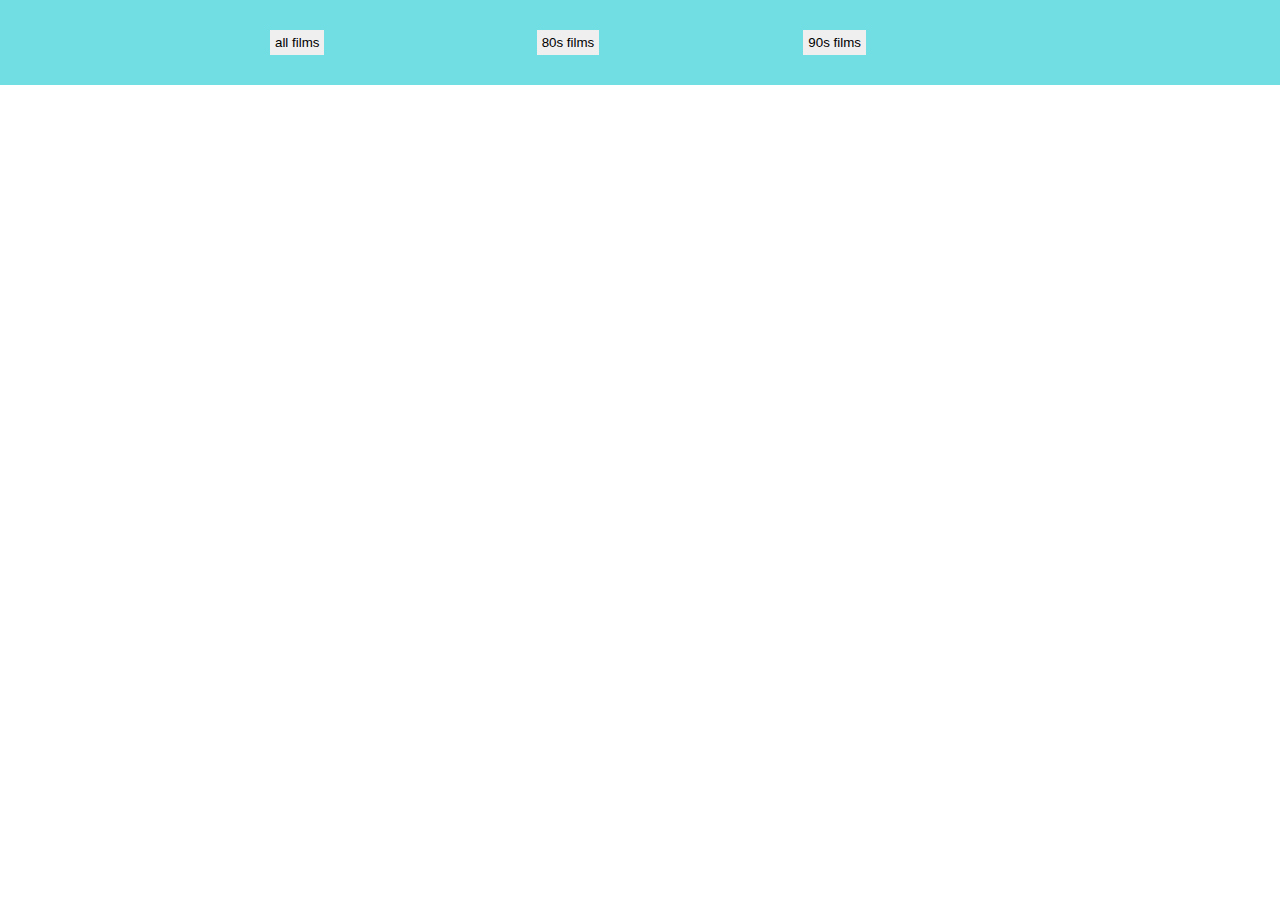
<file: index.html>
<!DOCTYPE html>
<html lang="en">
<head>
    <meta charset="UTF-8">
    <meta name="viewport" content="width=device-width, initial-scale=1.0">
    <title>Document</title>
    <script src="https://code.jquery.com/jquery-3.4.1.js"></script>
    <link rel="stylesheet" href="style.css">
</head>
<body>
    
    <div id="top"></div>

    <div id="top-bar">
        <div class="table">
        <ul id="buttons">
            <li><button id="all">all films</button></li>
            <li><button id="80s">80s films</button></li>
            <li><button id="90s">90s films</button></li>
        </ul>
    </div>
   
    </div>
<div id="window">
 
    

    <div id="app">
        

    </div>
</div>

<script src="scripts/script.js"></script>
<script src="scripts/script2.js"></script>
<script src="scripts/port.js"></script>
<script src="scripts/actor.js"></script>
</body>
</html>
</file>
<file: style.css>
@import url("https://fonts.googleapis.com/css?family=Abril+Fatface&display=swap");
@import url("https://fonts.googleapis.com/css?family=Cabin&display=swap");
@import url("https://fonts.googleapis.com/css?family=Lora&display=swap");
* {
  padding: 0;
  margin: 0;
}

body {
  -webkit-animation: fadein 2s;
          animation: fadein 2s;
  overflow-x: hidden;
}

#top-bar {
  background: #70dee2;
  width: 100vw;
  max-width: 100%;
  top: 0;
  left: 0;
  height: 5%;
  padding: 20px;
  position: absolute;
  z-index: 10;
}

#top-bar .table {
  width: 800px;
  margin: 0 auto;
}

#top-bar .table ul#buttons {
  list-style-type: none;
  display: -webkit-box;
  display: -ms-flexbox;
  display: flex;
}

#top-bar .table ul li {
  margin: 10px;
  -webkit-box-flex: 1;
      -ms-flex: 1;
          flex: 1;
}

#top-bar .table ul li button {
  border: none;
  padding: 5px;
  cursor: pointer;
}

#top-bar .table ul li button:hover {
  cursor: pointer;
  background: #fff;
}

#window {
  width: 100vw;
  height: 100vh;
  position: relative;
  -webkit-box-pack: center;
      -ms-flex-pack: center;
          justify-content: center;
}

#app {
  top: 15%;
  width: 80vw;
  left: 0;
  right: 0;
  margin-left: auto;
  margin-right: auto;
  display: -webkit-box;
  display: -ms-flexbox;
  display: flex;
  position: absolute;
  -ms-flex-flow: wrap;
      flex-flow: wrap;
}

#app .card {
  position: relative;
  -webkit-box-flex: 1;
      -ms-flex: 1;
          flex: 1;
  margin: 10px 10px 100px 10px;
  min-width: 450px;
  max-width: 450px;
  z-index: 1;
  max-height: 900px;
}

#app .card:hover .card__img img {
  -webkit-box-shadow: 0 0 11px rgba(33, 33, 33, 0.2);
          box-shadow: 0 0 11px rgba(33, 33, 33, 0.2);
  -webkit-transform: scale(1.02);
          transform: scale(1.02);
  cursor: pointer;
}

#app .card .card__hover {
  color: #fff;
  border: none;
  visibility: hidden;
  position: absolute;
  top: 0;
  left: 0;
  height: 100%;
  cursor: pointer;
  -webkit-transition: 0.2s;
  transition: 0.2s;
  width: 100%;
}

#app .card__img {
  -webkit-transition: all 0.3s;
  transition: all 0.3s;
  z-index: 3;
}

#app .card__img img {
  overflow: hidden;
  width: 100%;
  max-height: 100%;
  -webkit-transition: all 0.3s;
  transition: all 0.3s;
}

#app .card h1 {
  text-align: center;
  font-family: 'lora', serif;
  font-weight: 100;
  margin-top: 7px;
  margin-bottom: 7px;
  font-size: 20px;
  line-height: 2em;
}

#app .card__text {
  padding-right: 20px;
  text-align: right;
  font-size: 11px;
  font-family: 'Cabin', sans-serif;
}

#app .card__text:before {
  content: '------';
  margin: 0 0.5rem 0 0;
  letter-spacing: -0.15rem;
}

#app .card__description {
  padding-left: 20%;
  padding-right: 20%;
  text-align: justify;
  font-family: 'lora', serif;
  font-size: 12px;
}

#port {
  position: absolute;
  width: 100%;
  height: 100%;
  top: 0;
  left: 0;
  padding-top: 100px;
  background-color: #fff;
  z-index: 9;
  visibility: hidden;
  -webkit-transform: translateY(-100%);
  transform: translateY(-100%);
  -webkit-transition: -webkit-transform 0.4s ease-in-out;
  transition: -webkit-transform 0.4s ease-in-out;
  transition: transform 0.4s ease-in-out;
  transition: transform 0.4s ease-in-out, -webkit-transform 0.4s ease-in-out;
}

#port.card__open {
  visibility: visible;
  -webkit-transform: translateY(0%);
  transform: translateY(0%);
  -webkit-transition: -webkit-transform 0.4s ease-in-out;
  transition: -webkit-transform 0.4s ease-in-out;
  transition: transform 0.4s ease-in-out;
  transition: transform 0.4s ease-in-out, -webkit-transform 0.4s ease-in-out;
  opacity: 1;
}

#port.card__open h1 {
  margin: auto;
  width: 500px;
  font-family: 'lora', serif;
  font-weight: 100;
  margin-bottom: 7px;
  font-size: 30px;
  line-height: 2em;
}

#port.card__open p {
  margin: auto;
  font-family: 'Cabin', sans-serif;
  width: 500px;
  text-align: justify;
}

#port.card__open .info__about {
  display: -webkit-box;
  display: -ms-flexbox;
  display: flex;
  margin: auto;
  width: 500px;
}

#port.card__open .info__about .persons {
  -webkit-box-flex: 1;
      -ms-flex: 1;
          flex: 1;
}

#port.card__open .info__about .persons h2 {
  font-family: 'lora', serif;
  font-weight: 100;
  margin-bottom: 7px;
  font-size: 20px;
  line-height: 2em;
}

#port.card__open .info__about .persons ul {
  display: -webkit-box;
  display: -ms-flexbox;
  display: flex;
  list-style-type: none;
  font-family: 'Cabin', sans-serif;
  font-size: 13px;
  -ms-flex-flow: wrap;
      flex-flow: wrap;
  opacity: 1;
}

#port.card__open .info__about .persons ul li {
  border-radius: 50%;
  color: #fff;
  text-align: center;
  background-image: linear-gradient(120deg, #fbc2eb 0%, #a6c1ee 100%);
  width: 100px;
  height: 100px;
  padding: 20px;
  margin: 10px;
  -webkit-transition: all 0.3s;
  transition: all 0.3s;
}

#port.card__open .info__about .persons ul li:nth-child(2n) {
  background-image: linear-gradient(120deg, #84fab0 0%, #8fd3f4 100%);
}

#port.card__open .info__about .persons ul li:nth-child(4n) {
  background-image: linear-gradient(120deg, #ff9a9e 0%, #fecfef 100%);
}

#port.card__open .info__about .persons ul li:nth-child(5n) {
  background-image: linear-gradient(120deg, #ffc3a0 0%, #ffafbd 100%);
}

#port.card__open .info__about .persons ul li:hover {
  -webkit-box-shadow: 0 0 11px rgba(33, 33, 33, 0.2);
          box-shadow: 0 0 11px rgba(33, 33, 33, 0.2);
  -webkit-transform: scale(1.02);
          transform: scale(1.02);
}

#port.card__open .close {
  position: absolute;
  right: 0;
  top: 0;
  width: 32px;
  height: 32px;
  opacity: 0.3;
  -webkit-transition: 0.3s;
  transition: 0.3s;
}

#port.card__open .close:hover {
  opacity: 1;
  cursor: pointer;
  -webkit-transform: rotate(180deg);
          transform: rotate(180deg);
}

#port.card__open .close:before, #port.card__open .close:after {
  position: absolute;
  left: 15px;
  content: ' ';
  height: 33px;
  width: 2px;
  background-color: #333;
}

#port.card__open .close:before {
  -webkit-transform: rotate(45deg);
          transform: rotate(45deg);
}

#port.card__open .close:after {
  -webkit-transform: rotate(-45deg);
          transform: rotate(-45deg);
}

#documentation {
  position: fixed;
  color: #fff;
  background: #000;
  width: 500px;
  top: 50%;
  left: 50%;
  -webkit-transform: translate(-50%, 0);
          transform: translate(-50%, 0);
  z-index: 20;
}
/*# sourceMappingURL=style.css.map */
</file>
